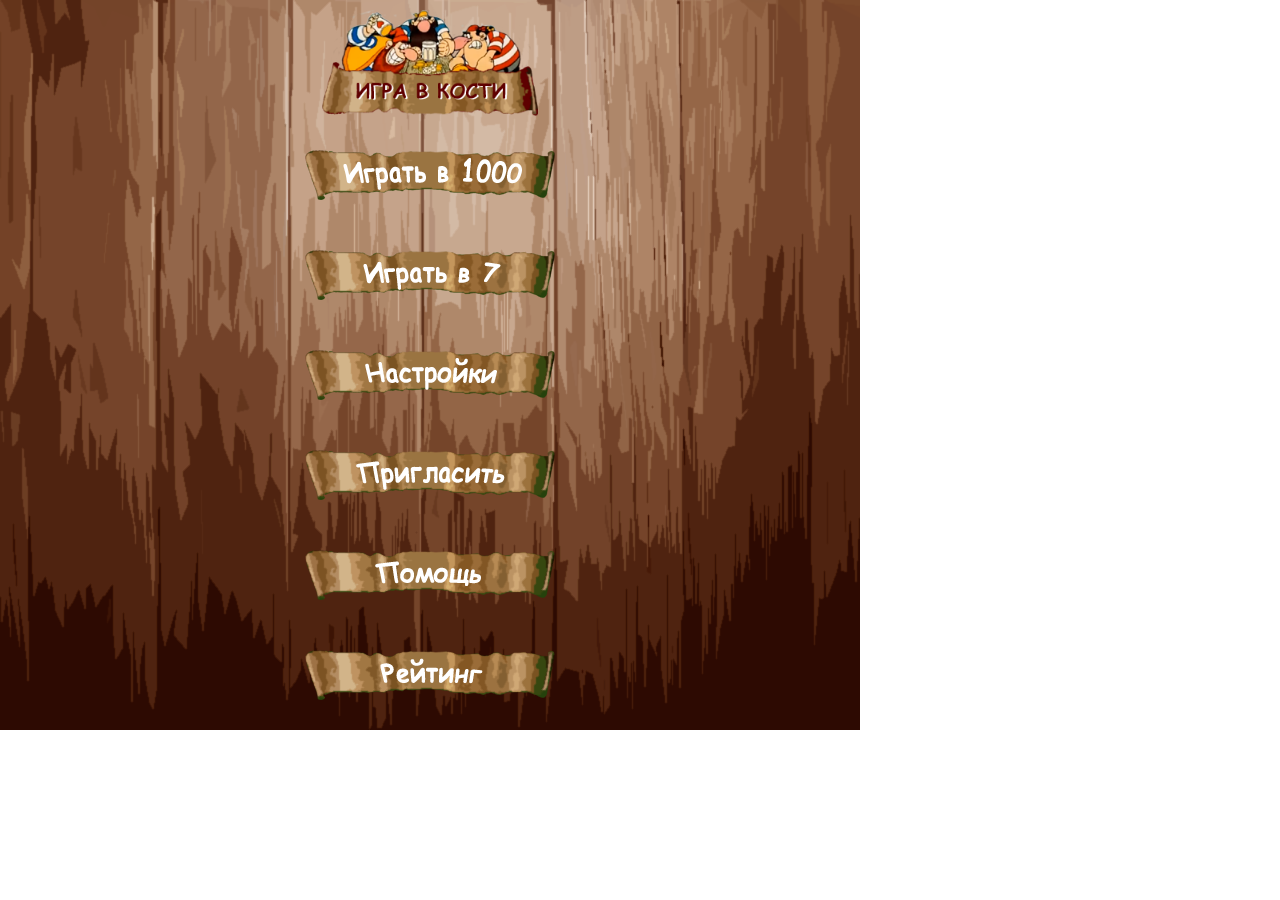
<file: bones-version-19-05-2016/index.html>
﻿<!DOCTYPE html>

<html>
<head>
    <meta charset="utf-8" />
    <title>Bounse</title>
    <link rel="stylesheet" href="./app.css" type="text/css" />
    <script src="//vk.com/js/api/xd_connection.js?2" type="text/javascript"></script>
    <script src="lib/phaser.min.js"></script>
    <script src="src/menu/menu.js"></script>
    <script src="src/sevens/sevens.js"></script>
    <script src="src/thousand/thousand.js"></script>
    <script src="src/preloader/preloader.js"></script>
    <script src="app.js"></script>
</head>
<body>
    <div id="content"></div>
</body>
</html>
</file>
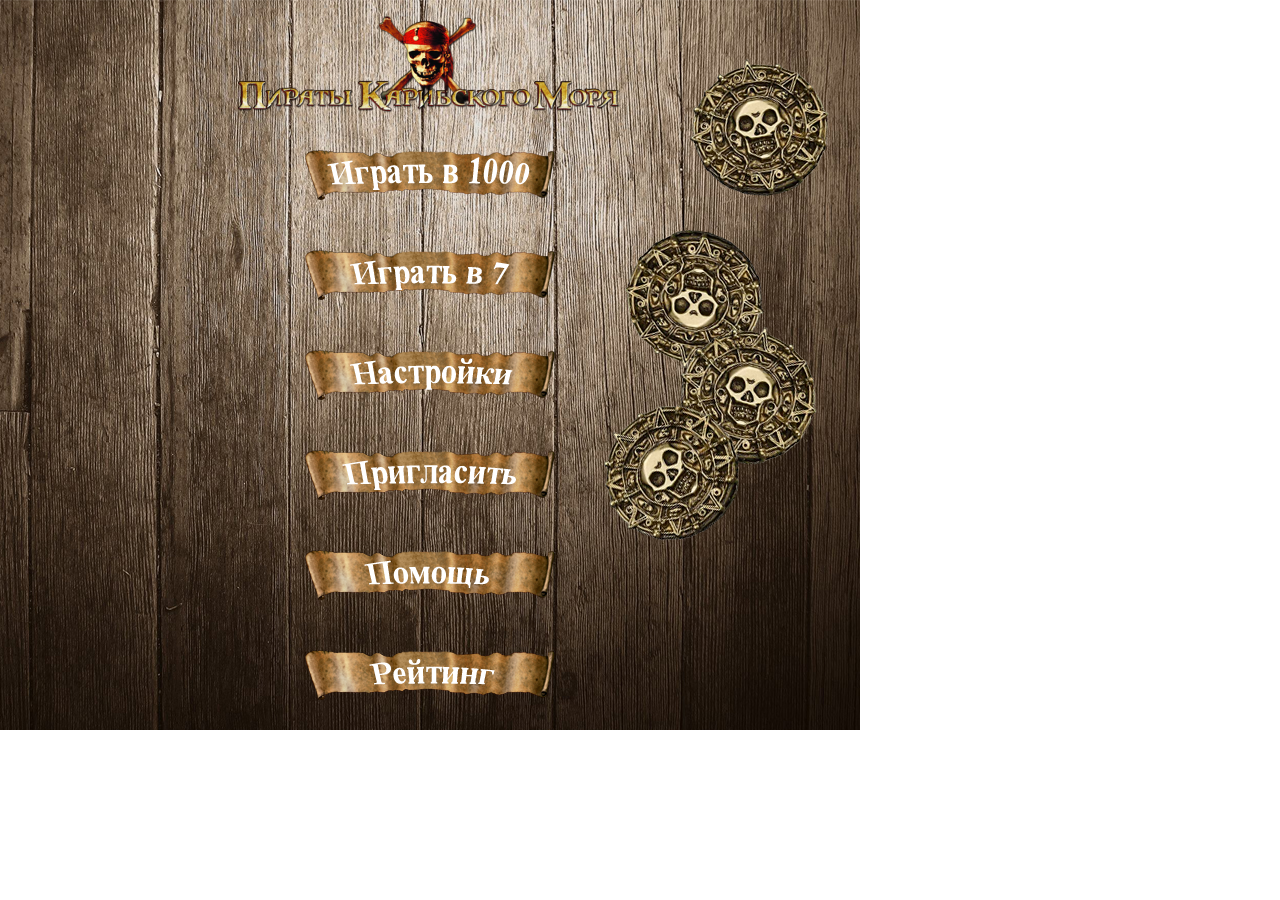
<file: Bones/index.html>
﻿<!DOCTYPE html>

<html>
<head>
    <meta charset="utf-8" />
    <title>Bounse</title>
    <link rel="stylesheet" href="./app.css" type="text/css" />
    <script src="//vk.com/js/api/xd_connection.js?2" type="text/javascript"></script>
    <script src="./lib/phaser.min.js"></script>
    <script src="./src/menu/menu.js"></script>
    <script src="./src/sevens/sevens.js"></script>
    <script src="./src/thousand/thousand.js"></script>
    <script src="./src/preloader/preloader.js"></script>
    <script src="./app.js"></script>
</head>
<body>
    <div id="content"></div>
</body>
</html>
</file>
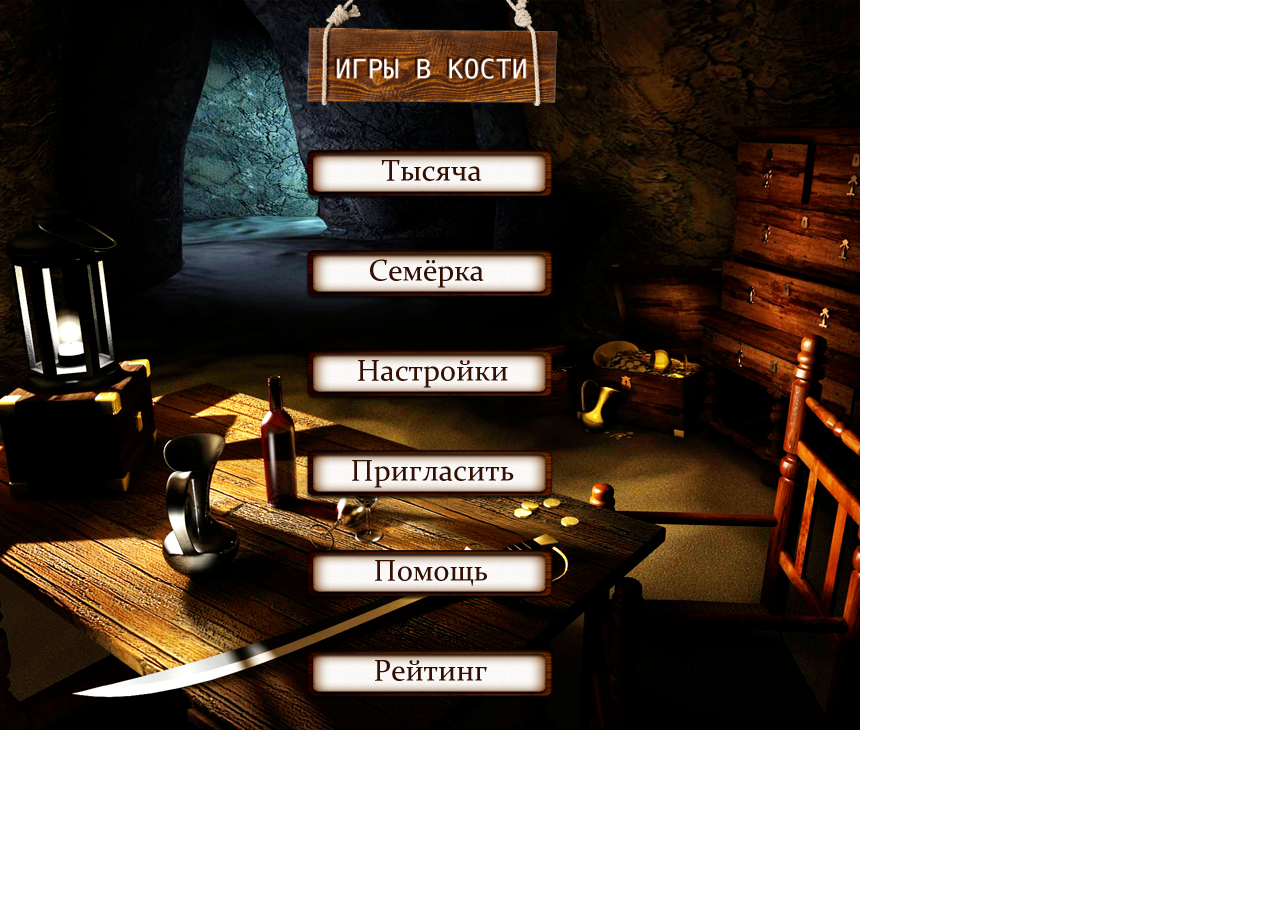
<file: bones-version-18-06-2016/bin/index.html>
﻿<!DOCTYPE html>

<html>
<head>
    <meta charset="utf-8" />
    <title>Bounse</title>
    <link rel="stylesheet" href="./app.css" type="text/css" />
    <script src="//vk.com/js/api/xd_connection.js?2" type="text/javascript"></script>
    <script src="lib/phaser.min.js"></script>
    <script src="src/menu/menu.js"></script>
    <script src="src/sevens/sevens.js"></script>
    <script src="src/thousand/thousand.js"></script>
    <script src="src/preloader/preloader.js"></script>
    <script src="app.js"></script>
</head>
<body>
    <div id="content"></div>
    <div id="vk_ads_75957"></div>
    <script type="text/javascript">
        setTimeout(function() {
        var adsParams = {"ad_unit_id":75957,"ad_unit_hash":"1b45c35128829f9b1de08ef93d5ce56c"};
        function vkAdsInit() {
            VK.Widgets.Ads('vk_ads_75957', {}, adsParams);
        }
        if (window.VK && VK.Widgets) {
            vkAdsInit();
        } else {
            if (!window.vkAsyncInitCallbacks) window.vkAsyncInitCallbacks = [];
            vkAsyncInitCallbacks.push(vkAdsInit);
            var protocol = ((location.protocol === 'https:') ? 'https:' : 'http:');
            var adsElem = document.getElementById('vk_ads_75957');
            var scriptElem = document.createElement('script');
            scriptElem.type = 'text/javascript';
            scriptElem.async = true;
            scriptElem.src = protocol + '//vk.com/js/api/openapi.js?122';
            adsElem.parentNode.insertBefore(scriptElem, adsElem.nextSibling);
        }
        }, 0);
    </script>
    
</body>
</html>
</file>
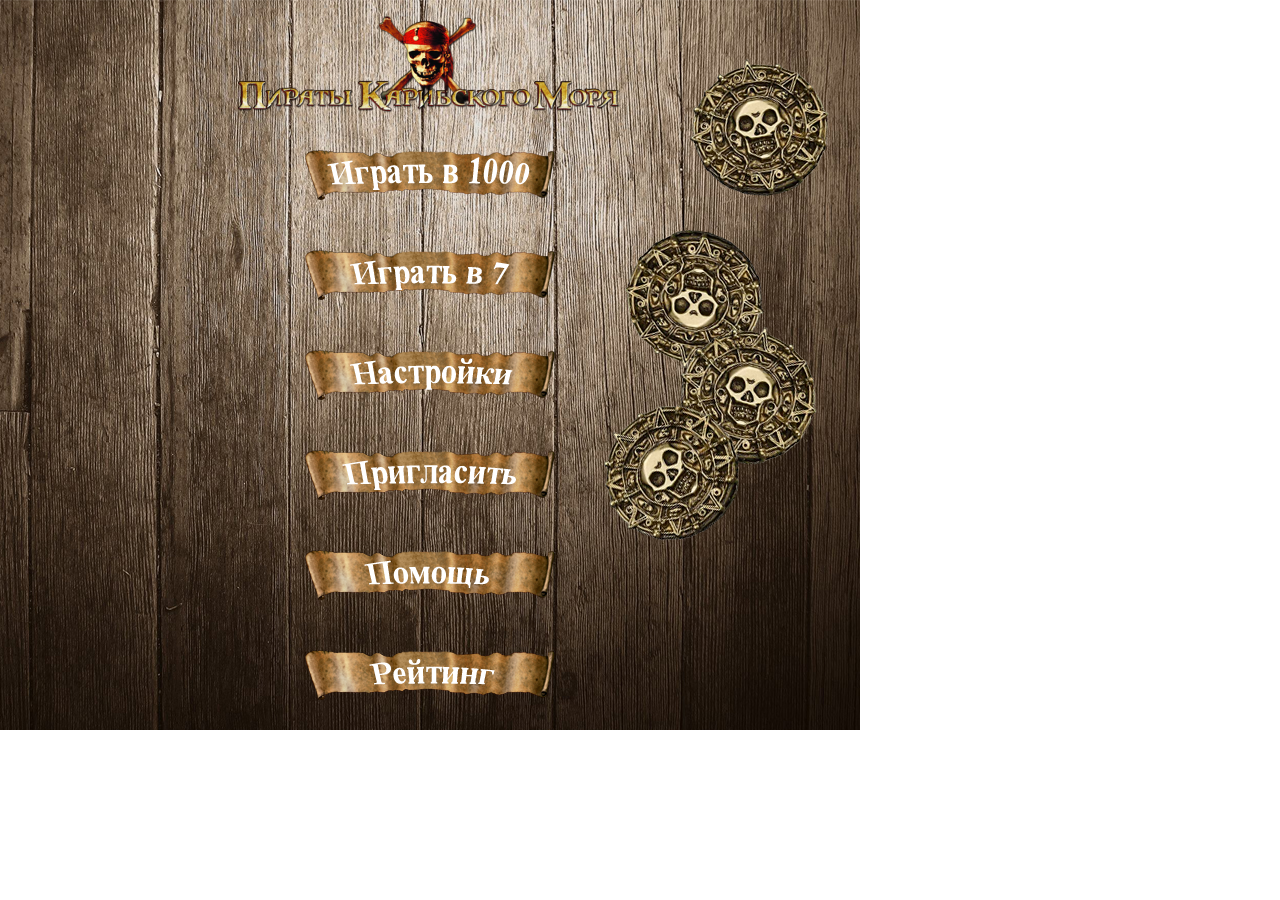
<file: typescript/bin/index.html>
<!DOCTYPE html>
<html>
<head>
        <title>Bounse</title>
        <meta charset="utf-8" />
        <link rel="stylesheet" href="css/default.css" type="text/css" />
        <script src="phaser/phaser.js"></script>
        <script src="game.js"></script>
        <!--
        <script type="text/javascript">
                var game = new MortalKombatCards.Game.getInstance();
        </script> 
        -->
</head>
<body>
        <div id="content"></div>
</body>
</html>
</file>
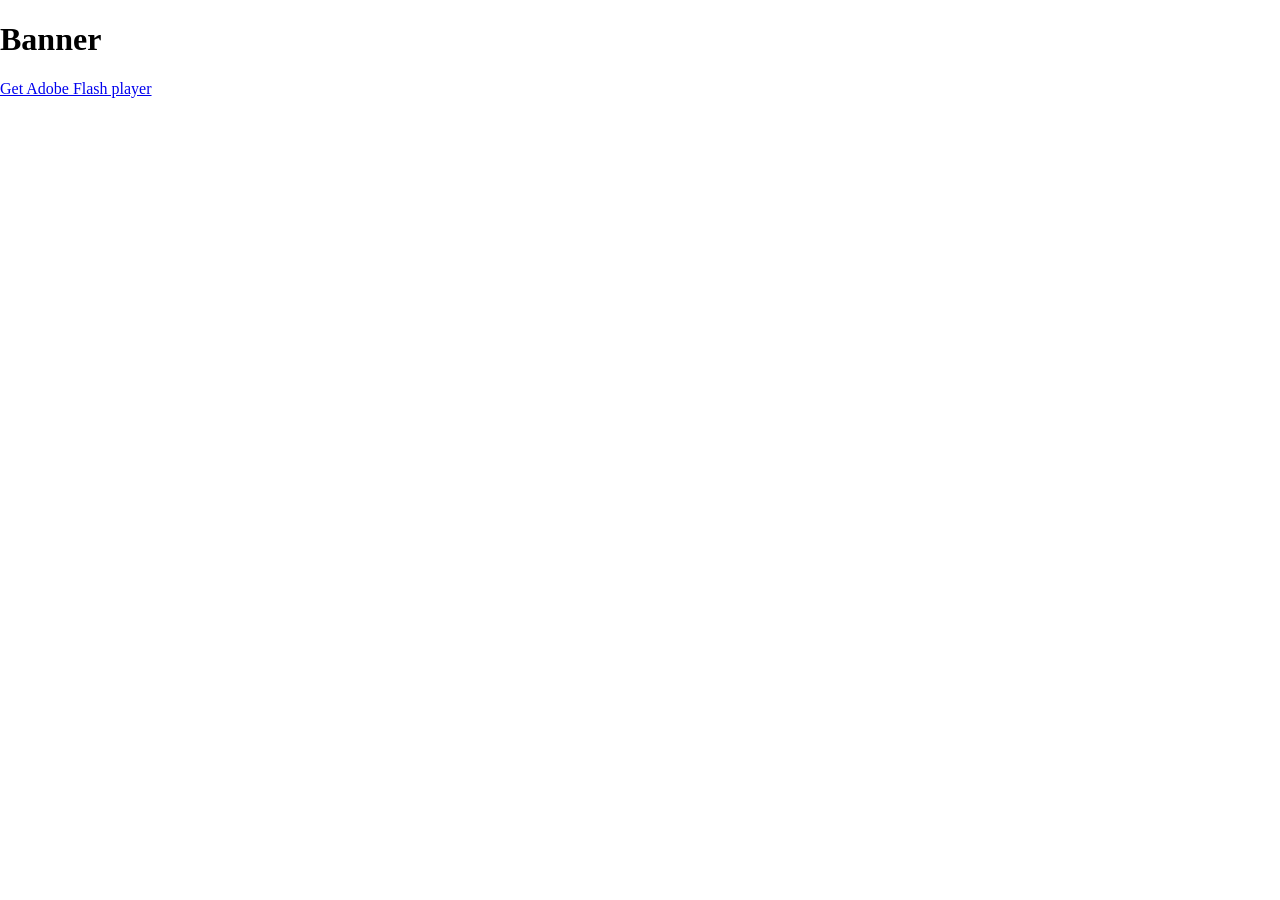
<file: bones-flash-version-21.09.2016/Banner/bin/index.html>
<!DOCTYPE html>
<html lang="en">
<head>
	<meta charset="utf-8"/>
	<title>Banner</title>
	<meta name="description" content="" />
	
	<script src="js/swfobject.js"></script>
	<script>
		var flashvars = {
		};
		var params = {
			menu: "false",
			scale: "noScale",
			allowFullscreen: "true",
			allowScriptAccess: "always",
			bgcolor: "",
			wmode: "direct" // can cause issues with FP settings & webcam
		};
		var attributes = {
			id:"Banner"
		};
		swfobject.embedSWF(
			"Banner.swf", 
			"altContent", "100%", "100%", "10.0.0", 
			"expressInstall.swf", 
			flashvars, params, attributes);
	</script>
	<style>
		html, body { height:100%; overflow:hidden; }
		body { margin:0; }
	</style>
</head>
<body>
	<div id="altContent">
		<h1>Banner</h1>
		<p><a href="http://www.adobe.com/go/getflashplayer">Get Adobe Flash player</a></p>
	</div>
</body>
</html>
</file>
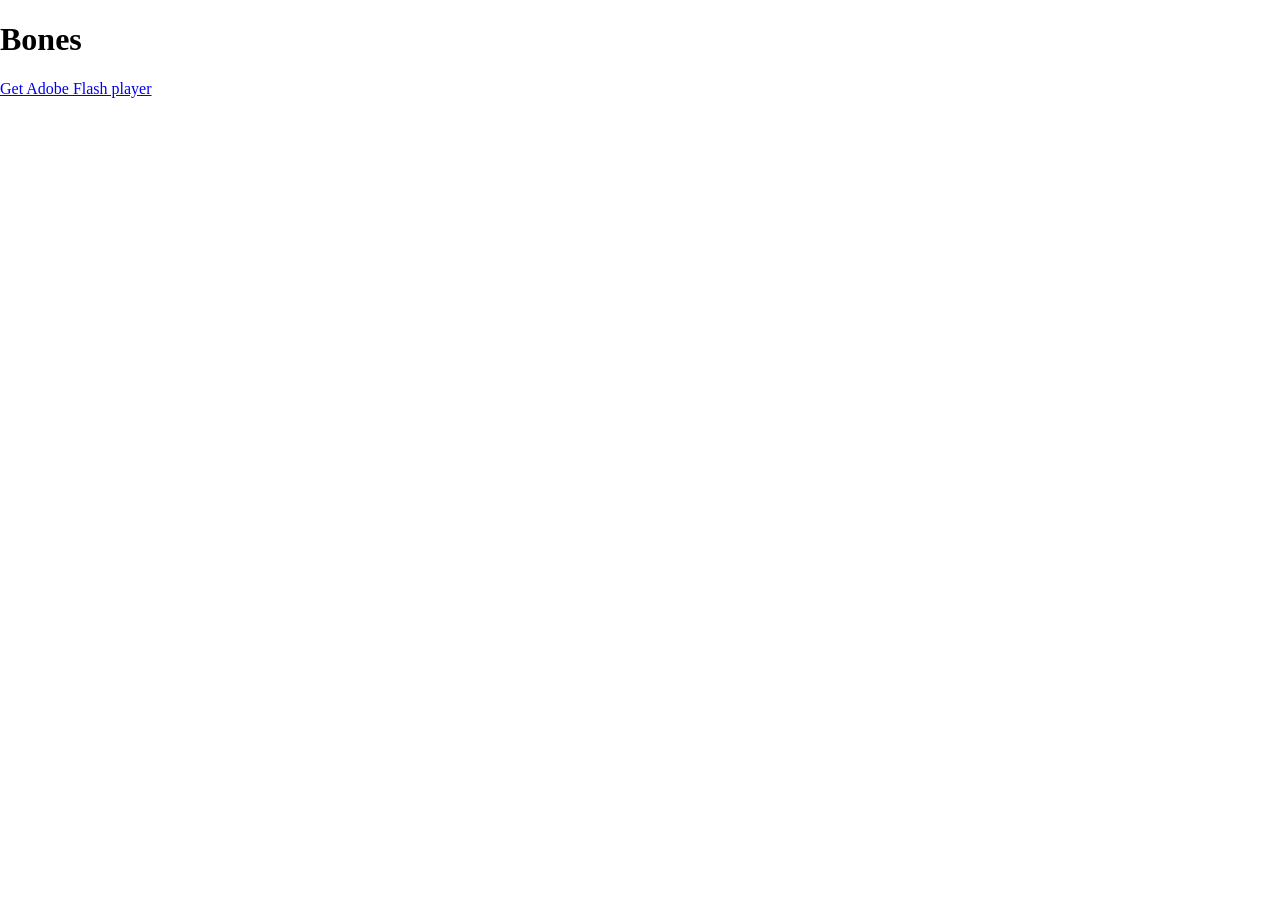
<file: bones-flash-version-21.09.2016/Bones/bin/index.html>
<!DOCTYPE html>
<html lang="en">
<head>
	<meta charset="utf-8"/>
	<title>Bones</title>
	<meta name="description" content="" />
	
	<script src="js/swfobject.js"></script>
	<script>
		var flashvars = {
		};
		var params = {
			menu: "false",
			scale: "noScale",
			allowFullscreen: "true",
			allowScriptAccess: "always",
			bgcolor: "",
			wmode: "direct" // can cause issues with FP settings & webcam
		};
		var attributes = {
			id:"Bones"
		};
		swfobject.embedSWF(
			"Bones.swf", 
			"altContent", "100%", "100%", "10.0.0", 
			"expressInstall.swf", 
			flashvars, params, attributes);
	</script>
	<style>
		html, body { height:100%; overflow:hidden; }
		body { margin:0; }
	</style>
</head>
<body>
	<div id="altContent">
		<h1>Bones</h1>
		<p><a href="http://www.adobe.com/go/getflashplayer">Get Adobe Flash player</a></p>
	</div>
</body>
</html>
</file>
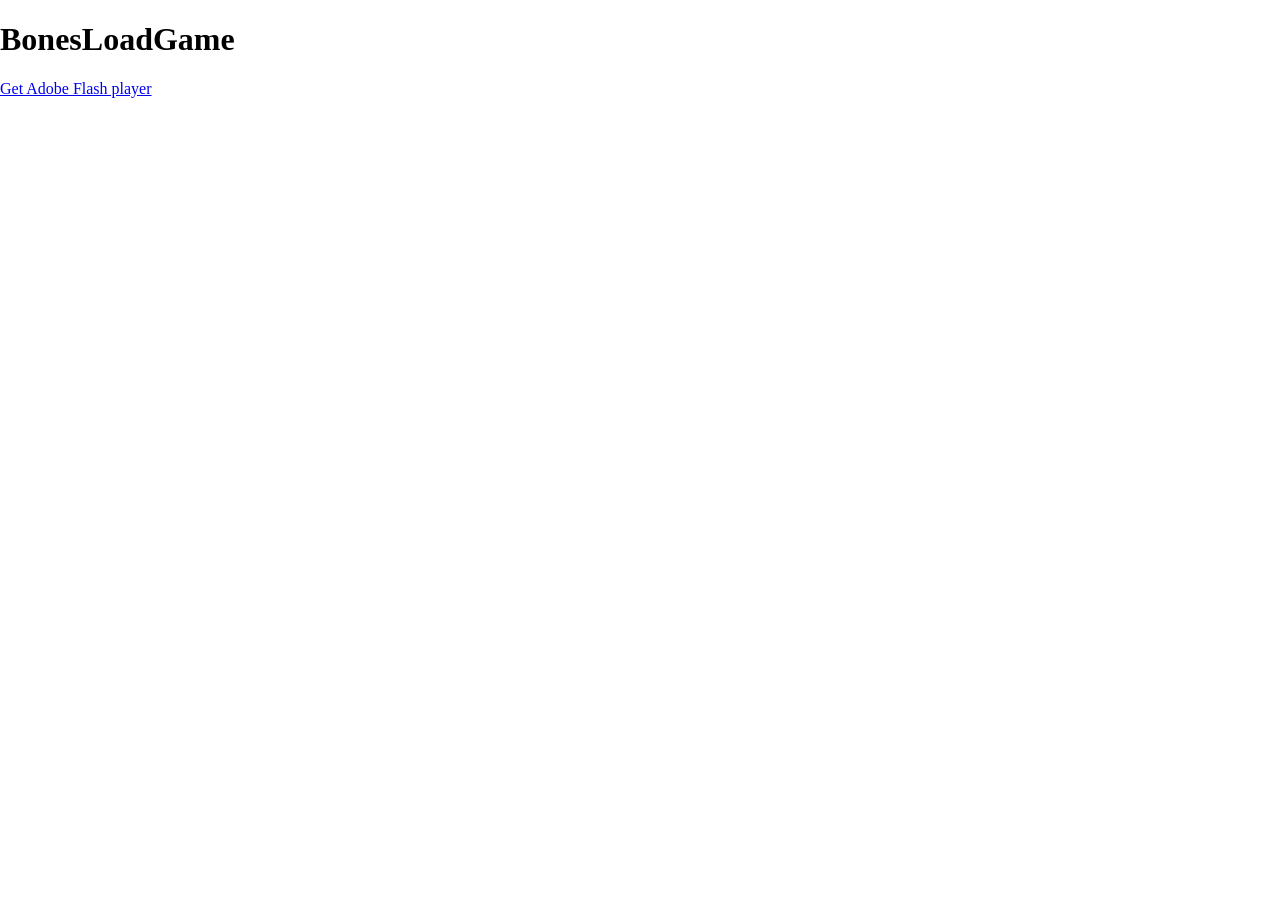
<file: bones-flash-version-21.09.2016/BonesLoadGame/bin/index.html>
<!DOCTYPE html>
<html lang="en">
<head>
	<meta charset="utf-8"/>
	<title>BonesLoadGame</title>
	<meta name="description" content="" />
	
	<script src="js/swfobject.js"></script>
	<script>
		var flashvars = {
		};
		var params = {
			menu: "false",
			scale: "noScale",
			allowFullscreen: "true",
			allowScriptAccess: "always",
			bgcolor: "",
			wmode: "direct" // can cause issues with FP settings & webcam
		};
		var attributes = {
			id:"BonesLoadGame"
		};
		swfobject.embedSWF(
			"BonesLoadGame.swf", 
			"altContent", "100%", "100%", "10.0.0", 
			"expressInstall.swf", 
			flashvars, params, attributes);
	</script>
	<style>
		html, body { height:100%; overflow:hidden; }
		body { margin:0; }
	</style>
</head>
<body>
	<div id="altContent">
		<h1>BonesLoadGame</h1>
		<p><a href="http://www.adobe.com/go/getflashplayer">Get Adobe Flash player</a></p>
	</div>
</body>
</html>
</file>
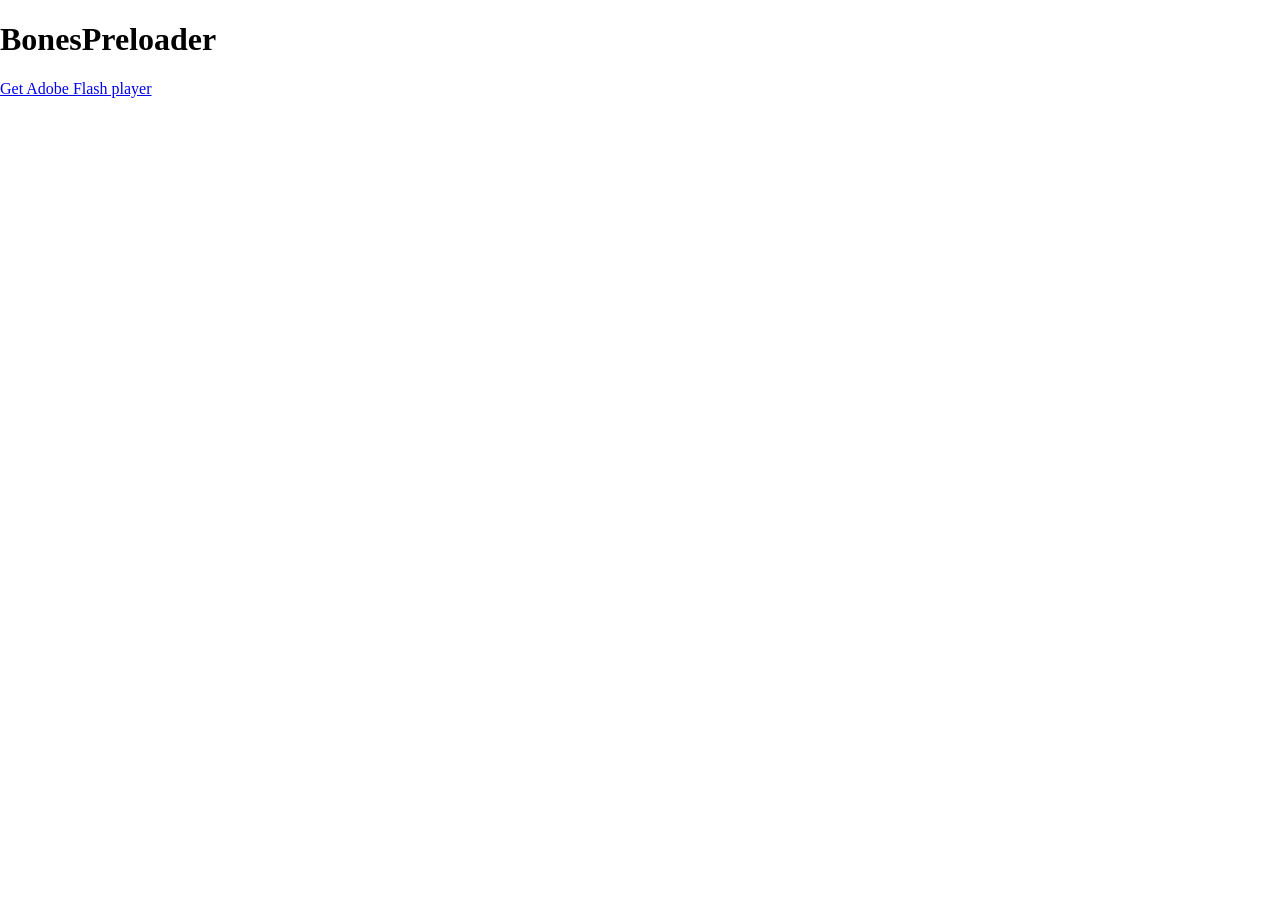
<file: bones-flash-version-21.09.2016/BonesPreloader/bin/index.html>
<!DOCTYPE html>
<html lang="en">
<head>
	<meta charset="utf-8"/>
	<title>BonesPreloader</title>
	<meta name="description" content="" />
	
	<script src="js/swfobject.js"></script>
	<script>
		var flashvars = {
		};
		var params = {
			menu: "false",
			scale: "noScale",
			allowFullscreen: "true",
			allowScriptAccess: "always",
			bgcolor: "",
			wmode: "direct" // can cause issues with FP settings & webcam
		};
		var attributes = {
			id:"BonesPreloader"
		};
		swfobject.embedSWF(
			"BonesPreloader.swf", 
			"altContent", "100%", "100%", "10.0.0", 
			"expressInstall.swf", 
			flashvars, params, attributes);
	</script>
	<style>
		html, body { height:100%; overflow:hidden; }
		body { margin:0; }
	</style>
</head>
<body>
	<div id="altContent">
		<h1>BonesPreloader</h1>
		<p><a href="http://www.adobe.com/go/getflashplayer">Get Adobe Flash player</a></p>
	</div>
</body>
</html>
</file>
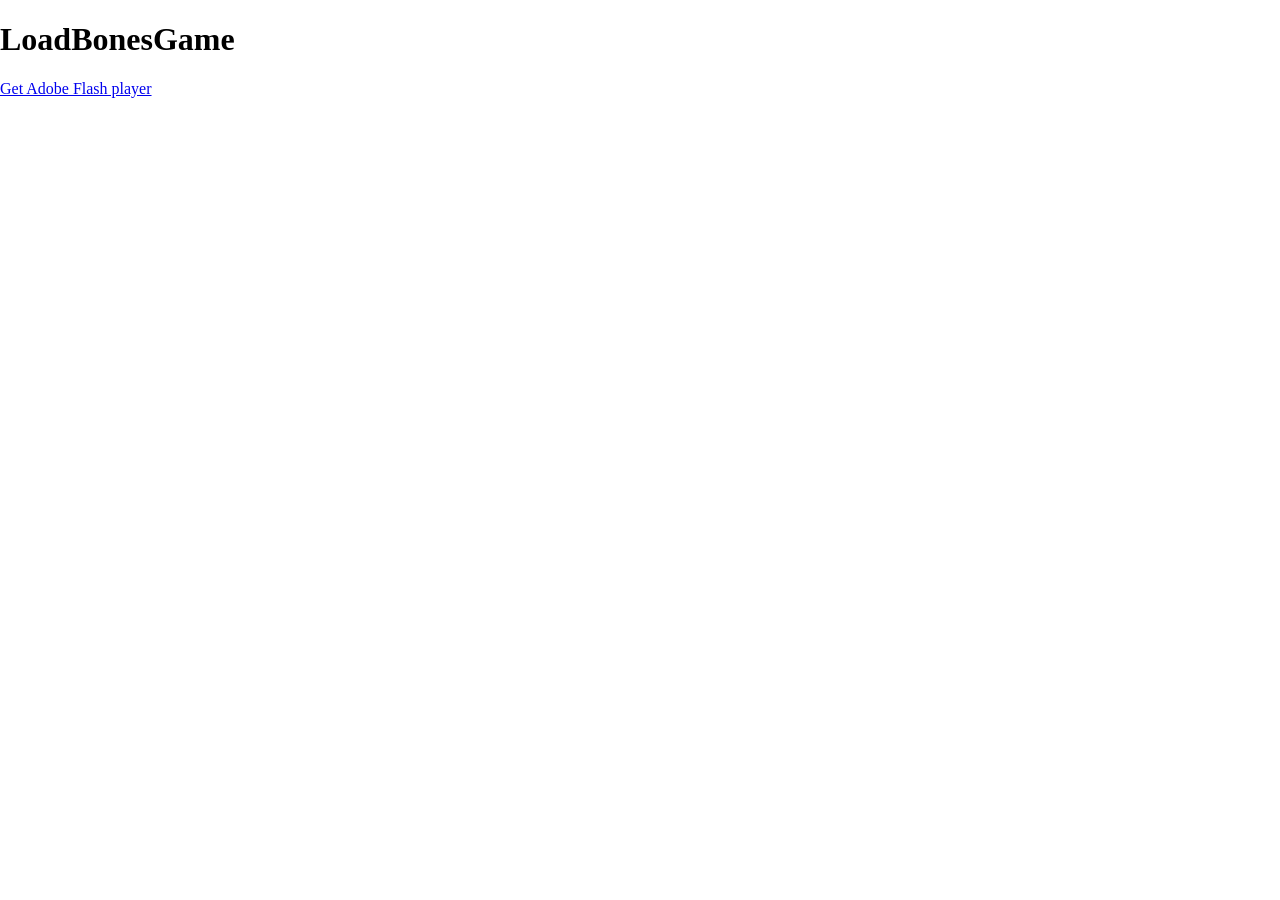
<file: bones-flash-version-21.09.2016/LoadBonesGame/bin/index.html>
<!DOCTYPE html>
<html lang="en">
<head>
	<meta charset="utf-8"/>
	<title>LoadBonesGame</title>
	<meta name="description" content="" />
	
	<script src="js/swfobject.js"></script>
	<script>
		var flashvars = {
		};
		var params = {
			menu: "false",
			scale: "noScale",
			allowFullscreen: "true",
			allowScriptAccess: "always",
			bgcolor: "",
			wmode: "direct" // can cause issues with FP settings & webcam
		};
		var attributes = {
			id:"LoadBonesGame"
		};
		swfobject.embedSWF(
			"LoadBonesGame.swf", 
			"altContent", "100%", "100%", "10.0.0", 
			"expressInstall.swf", 
			flashvars, params, attributes);
	</script>
	<style>
		html, body { height:100%; overflow:hidden; }
		body { margin:0; }
	</style>
</head>
<body>
	<div id="altContent">
		<h1>LoadBonesGame</h1>
		<p><a href="http://www.adobe.com/go/getflashplayer">Get Adobe Flash player</a></p>
	</div>
</body>
</html>
</file>
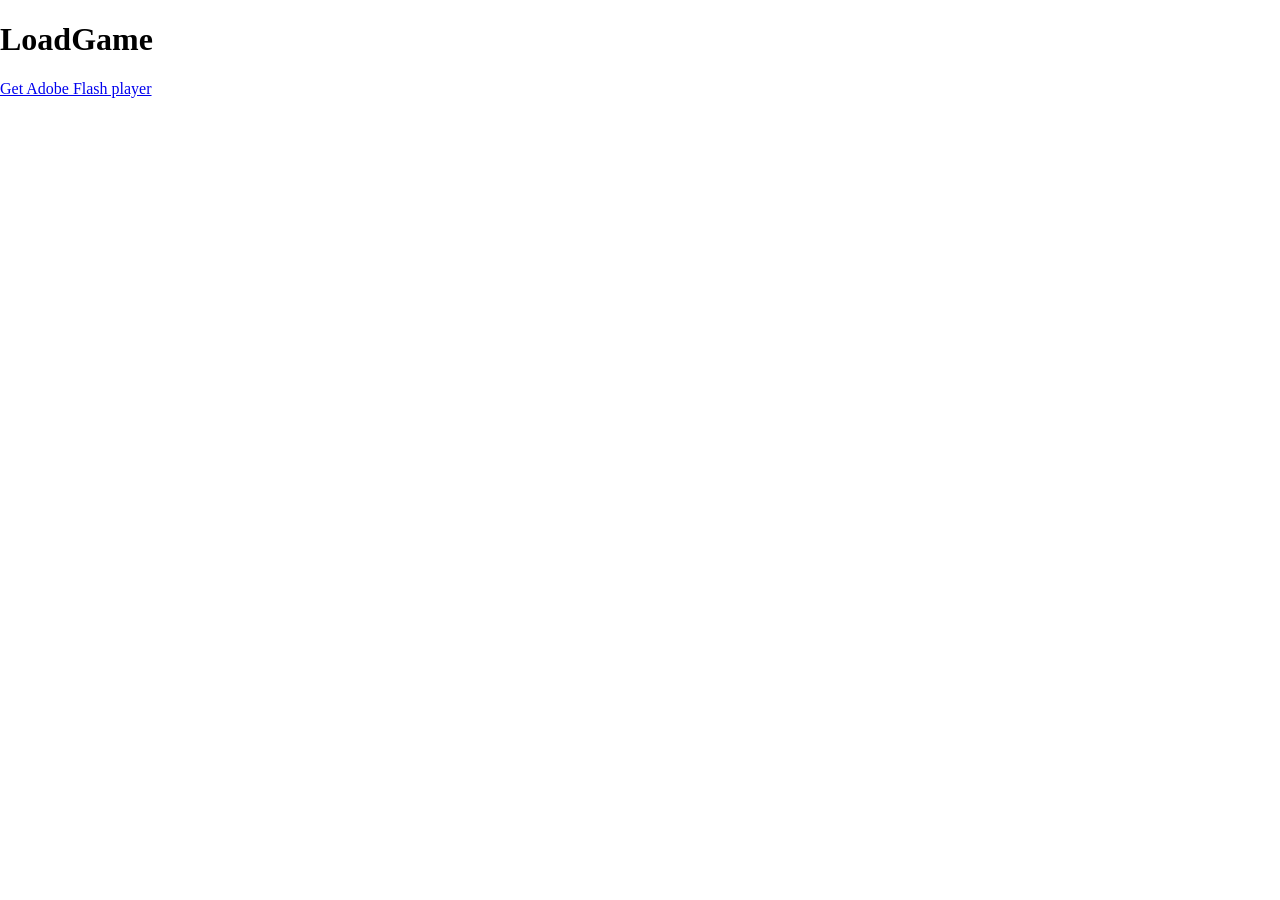
<file: bones-flash-version-21.09.2016/LoadGame/bin/index.html>
<!DOCTYPE html>
<html lang="en">
<head>
	<meta charset="utf-8"/>
	<title>LoadGame</title>
	<meta name="description" content="" />
	
	<script src="js/swfobject.js"></script>
	<script>
		var flashvars = {
		};
		var params = {
			menu: "false",
			scale: "noScale",
			allowFullscreen: "true",
			allowScriptAccess: "always",
			bgcolor: "",
			wmode: "direct" // can cause issues with FP settings & webcam
		};
		var attributes = {
			id:"LoadGame"
		};
		swfobject.embedSWF(
			"LoadGame.swf", 
			"altContent", "100%", "100%", "10.0.0", 
			"expressInstall.swf", 
			flashvars, params, attributes);
	</script>
	<style>
		html, body { height:100%; overflow:hidden; }
		body { margin:0; }
	</style>
</head>
<body>
	<div id="altContent">
		<h1>LoadGame</h1>
		<p><a href="http://www.adobe.com/go/getflashplayer">Get Adobe Flash player</a></p>
	</div>
</body>
</html>
</file>
<file: bones-version-19-05-2016/app.css>
﻿body {
    margin: 0;
    font-family: 'Segoe UI', sans-serif;
}

span {
    font-style: italic;
}
</file>
<file: Bones/app.css>
﻿body {
    margin: 0;
    font-family: 'Segoe UI', sans-serif;
}

span {
    font-style: italic;
}
</file>
<file: bones-version-18-06-2016/bin/app.css>
﻿body {
    margin: 0;
    font-family: 'Segoe UI', sans-serif;
}

span {
    font-style: italic;
}

#vk_ads_75957
{
    position: absolute;
    top: 0;
    left: 860px;
}
</file>
<file: typescript/bin/css/default.css>
﻿body {
    margin: 0;
    font-family: 'Segoe UI', sans-serif;
}

span {
    font-style: italic;
}
</file>
